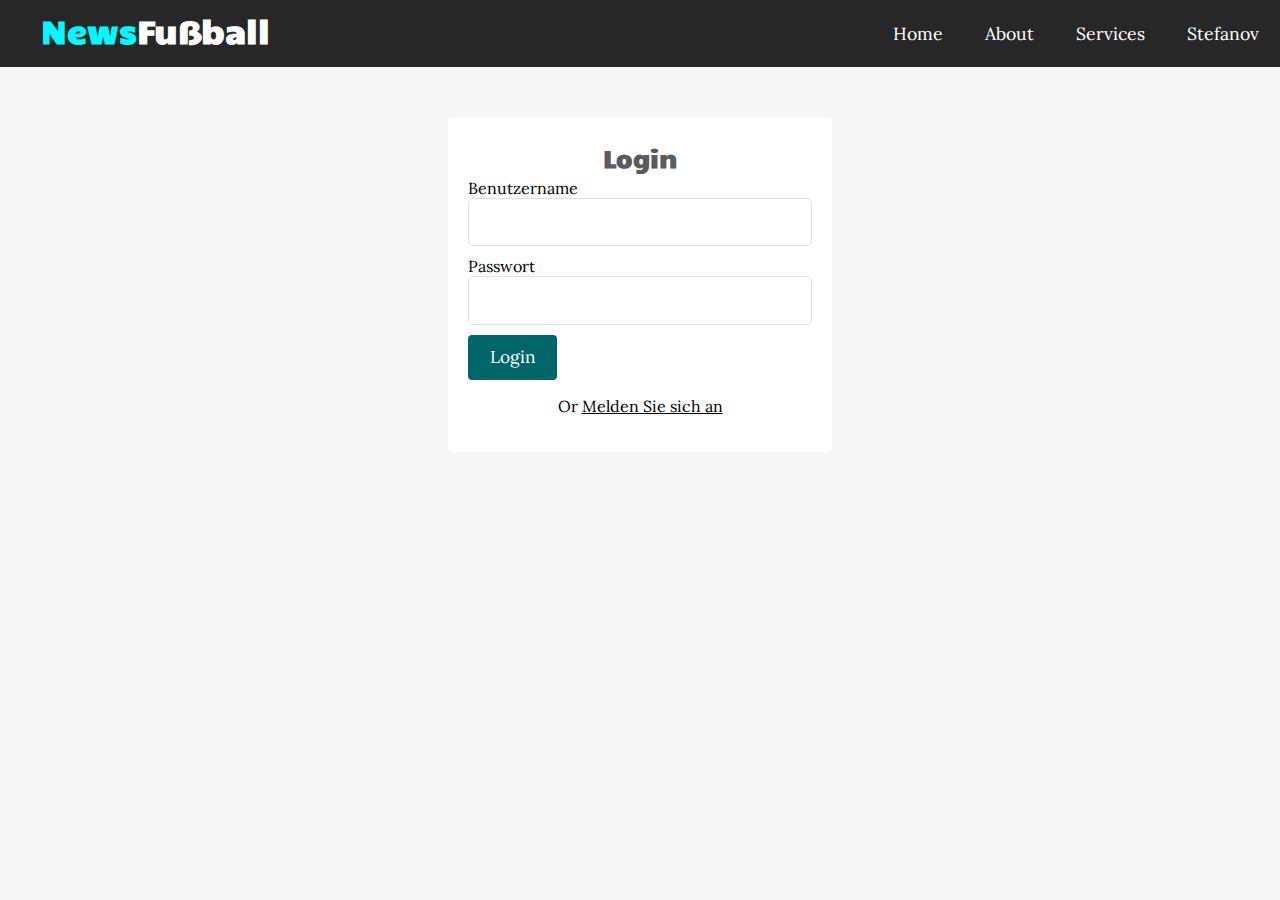
<file: Mein Blog NewsFußball/login.html>
<!DOCTYPE html>
<html lang="en">

<head>
  <meta charset="UTF-8">
  <meta name="viewport" content="width=device-width, initial-scale=1.0">
  <meta http-equiv="X-UA-Compatible" content="ie=edge">

  <link rel="stylesheet" href="https://use.fontawesome.com/releases/v5.7.2/css/all.css"
    integrity="sha384-fnmOCqbTlWIlj8LyTjo7mOUStjsKC4pOpQbqyi7RrhN7udi9RwhKkMHpvLbHG9Sr" crossorigin="anonymous">


  <link href="https://fonts.googleapis.com/css?family=Candal|Lora" rel="stylesheet">

 
  <link rel="stylesheet" href="css/style.css">

  <title>Login</title>
</head>

<body>
  <header>
    <div class="logo">
      <h1 class="logo-text"><span>News</span>Fußball</h1>
    </div>
    <i class="fa fa-bars menu-toggle"></i>
    <ul class="nav">
      <li><a href="#">Home</a></li>
      <li><a href="#">About</a></li>
      <li><a href="#">Services</a></li>
    
      <li>
        <a href="#">
          <i class="fa fa-user"></i>
          Stefanov
          <i class="fa fa-chevron-down" style="font-size: .8em;"></i>
        </a>
        <ul>
          <li><a href="#">Dashboard</a></li>
          <li><a href="#" class="logout">Logout</a></li>
        </ul>
      </li>
    </ul>
  </header>

  <div class="auth-content">

    <form action="login.html" method="post">
      <h2 class="form-title">Login</h2>

      <div>
        <label>Benutzername</label>
        <input type="text" name="username" class="text-input">
      </div>
      <div>
        <label>Passwort</label>
        <input type="password" name="password" class="text-input">
      </div>
      <div>
        <button type="submit" name="login-btn" class="btn btn-big">Login</button>
      </div>
      <p>Or <a href="register.html">Melden Sie sich an</a></p>
    </form>

  </div>


  
  <script src="https://cdnjs.cloudflare.com/ajax/libs/jquery/3.3.1/jquery.min.js"></script>

 
  <script src="js/scripts.js"></script>

</body>

</html>
</file>
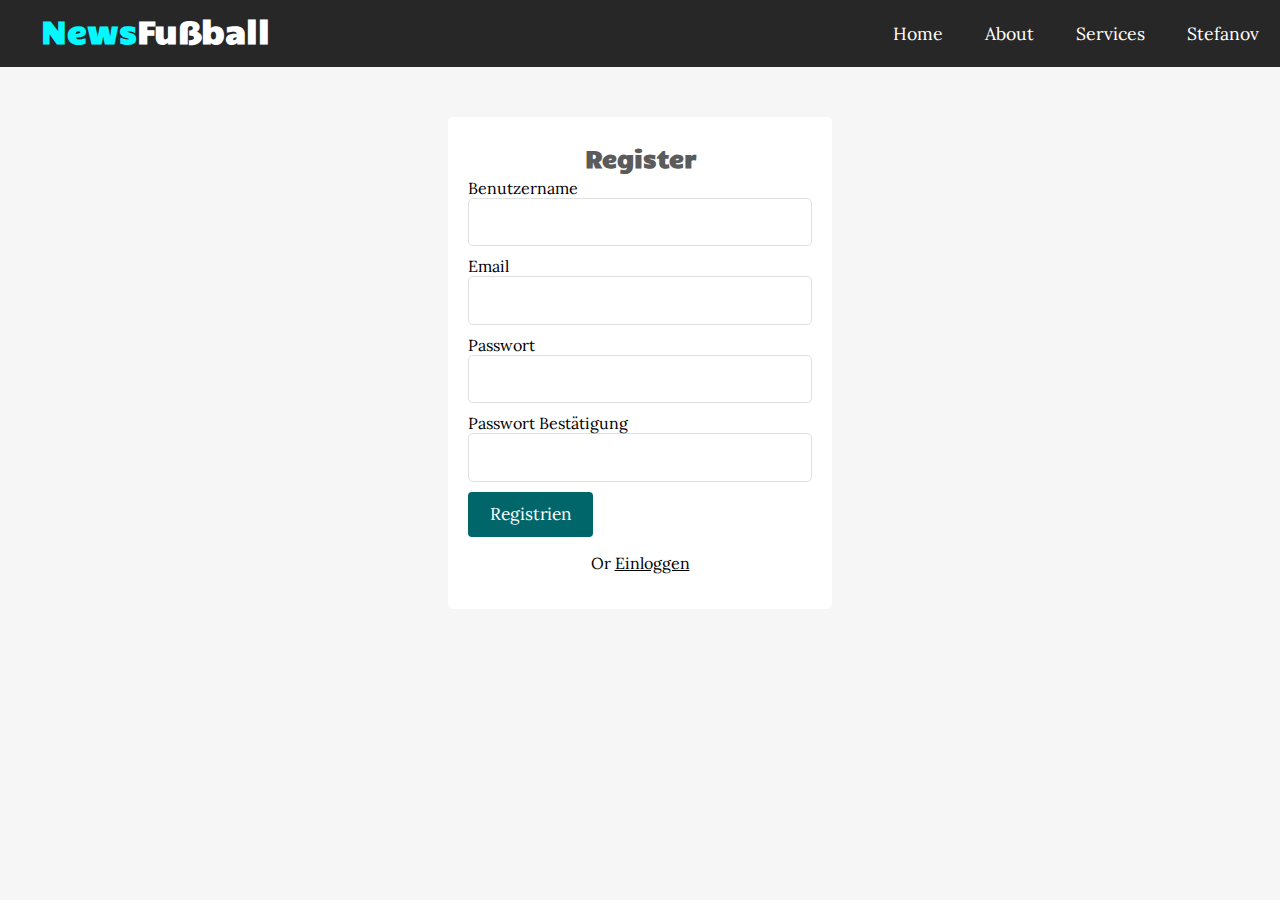
<file: Mein Blog NewsFußball/register.html>
<!DOCTYPE html>
<html lang="en">

<head>
  <meta charset="UTF-8">
  <meta name="viewport" content="width=device-width, initial-scale=1.0">
  <meta http-equiv="X-UA-Compatible" content="ie=edge">

  <link rel="stylesheet" href="https://use.fontawesome.com/releases/v5.7.2/css/all.css"
    integrity="sha384-fnmOCqbTlWIlj8LyTjo7mOUStjsKC4pOpQbqyi7RrhN7udi9RwhKkMHpvLbHG9Sr" crossorigin="anonymous">


  <link href="https://fonts.googleapis.com/css?family=Candal|Lora" rel="stylesheet">

  <!-- Custom Styling -->
  <link rel="stylesheet" href="css/style.css">

  <title>Register</title>
</head>

<body>
  <header>
    <div class="logo">
      <h1 class="logo-text"><span>News</span>Fußball</h1>
    </div>
    <i class="fa fa-bars menu-toggle"></i>
    <ul class="nav">
      <li><a href="#">Home</a></li>
      <li><a href="#">About</a></li>
      <li><a href="#">Services</a></li>
      
      <li>
        <a href="#">
          <i class="fa fa-user"></i>
          Stefanov
          <i class="fa fa-chevron-down" style="font-size: .8em;"></i>
        </a>
        <ul>
          <li><a href="#">Dashboard</a></li>
          <li><a href="#" class="logout">Logout</a></li>
        </ul>
      </li>
    </ul>
  </header>

  <div class="auth-content">

    <form action="register.html" method="post">
      <h2 class="form-title">Register</h2>

   

      <div>
        <label>Benutzername</label>
        <input type="text" name="username" class="text-input">
      </div>
      <div>
        <label>Email</label>
        <input type="email" name="email" class="text-input">
      </div>
      <div>
        <label>Passwort</label>
        <input type="password" name="password" class="text-input">
      </div>
      <div>
        <label>Passwort Bestätigung</label>
        <input type="password" name="passwordConf" class="text-input">
      </div>
      <div>
        <button type="submit" name="register-btn" class="btn btn-big">Registrien</button>
      </div>
      <p>Or <a href="login.html">Einloggen</a></p>
    </form>

  </div>



  <script src="https://cdnjs.cloudflare.com/ajax/libs/jquery/3.3.1/jquery.min.js"></script>

  <!-- Custom Script -->
  <script src="js/scripts.js"></script>

</body>

</html>
</file>
<file: Mein Blog NewsFußball/css/style.css>
* {
  box-sizing: border-box
}

html,
body {
  height: 100%;
  padding: 0px;
  margin: 0px;
  background: #f6f6f6;
  font-family: 'Lora', serif;
}

/* Media Queries für Tablets (600px bis 900px) */
@media (min-width: 600px) and (max-width: 900px) {
  .content {
    width: 100%;
  }

  .main-content {
    width: 100%;
    padding: 10px;
  }

  .sidebar {
    width: 100%;
    padding: 10px;
  }

  header ul {
    flex-direction: column;
    align-items: flex-start;
  }
}

/* Media Queries für Smartphones (bis 600px) */
@media (max-width: 600px) {
  .content .main-content .post {
    width: 100%;
  }

  .auth-content {
    width: 90%;
  }

  .content .main-content.single {
    padding: 10px 20px;
  }

  .content .main-content .post .post-image {
    width: 100%;
  }

  .content .main-content .post .post-preview {
    width: 100%;
  }

  .content .main-content .post .read-more {
    position: static;
    display: block;
    width: 100%;
    text-align: center;
  }

  .post-slider .next {
    right: 10px;
  }

  .post-slider .prev {
    left: 10px;
  }

  header ul {
    flex-direction: column;
    align-items: flex-start;
    max-height: 0px;
    overflow: hidden;
  }

  header ul.showing {
    max-height: 100em;
  }

  header ul li {
    width: 100%;
  }

  header ul li ul {
    position: static;
    display: block;
    width: 100%;
  }

  header ul li ul li a {
    padding: 10px;
    background: #0E94A0;
    color: white;
  }

  header ul li ul li a.logout {
    color: red;
  }

  header .menu-toggle {
    display: block;
    position: absolute;
    right: 20px;
    top: 20px;
    font-size: 1.9em;
  }

  header .logo {
    margin-left: .5em;
  }
}

/* Splash Screen */
#splash-screen {
  position: fixed;
  width: 100%;
  height: 100%;
  background: #272727;
  z-index: 9999;
  display: flex;
  align-items: center;
  justify-content: center;
}

.splash-logo img {
  width: 150px; /* Anpassen der Größe des Logos im Splash Screen */
}

/* Navigation Logo */
.nav-logo-container {
  display: flex;
  justify-content: center;
  align-items: center;
  flex-grow: 1;
}

.nav-logo {
  height: 50px; /* Gleiche Höhe wie die Navigationsleiste */
  max-height: 100%;
}

header {
  display: flex;
  align-items: center;
  justify-content: space-between;
}

header .nav {
  margin-left: auto;
  display: flex;
  align-items: center;
}

.nav-logo-container {
  display: flex;
  justify-content: center;
  align-items: center;
  flex-grow: 1;
  margin-left: 22%;  /* Anpassen, um es mehr nach rechts zu schieben */
  margin-right: 10%; /* Anpassen, um es mehr nach links zu schieben */
}

h1,
h2,
h3,
h4,
h5,
h6 {
  font-family: 'Candal', serif;
  color: #5c5b5b;
  margin: 5px;
}

a {
  text-decoration: none;
  color: inherit;
}

.clearfix::after {
  content: '';
  display: block;
  clear: both;
}

.btn {
  padding: .5rem 1rem;
  background: #006669;
  color: white;
  border: 1px solid transparent;
  border-radius: .25rem;
  font-size: 1.08em;
  font-family: 'Lora', serif;
}

.btn-big {
  padding: .7rem 1.3rem;
  line-height: 1.3rem;
}

.btn:hover {
  color: white !important;
  background: #005255;
}

.text-input {
  padding: .7rem 1rem;
  display: block;
  width: 100%;
  border-radius: 5px;
  border: 1px solid #e0e0e0;
  outline: none;
  color: #444;
  line-height: 1.5rem;
  font-size: 1.2em;
  font-family: 'Lora', serif;
}

.msg {
  width: 100%;
  margin: 5px auto;
  padding: 8px;
  border-radius: 5px;
  list-style: none;
}

.success {
  color: #3a6e3a;
  border: 1px solid #3a6e3a;
  background: #bcf5bc;
}

.error {
  color: #884b4b;
  border: 1px solid #884b4b;
  background: #f5bcbc;
}

/* NAVBAR */

header {
  background: #272727;
  height: 67px;
}

header * {
  color: white;
}

header .logo {
  float: left;
  height: inherit;
  margin-left: 2em;
}

header .logo-text {
  margin: 9px;
  font-family: 'Candal', serif;
}

header .logo-text span {
  color: #05f7ff;
}

header ul {
  float: right;
  margin: 0px;
  padding: 0px;
  list-style: none;
}

header ul li {
  float: left;
  position: relative;
}

header ul li ul {
  position: absolute;
  top: 66px;
  right: 0px;
  width: 180px;
  display: none;
  z-index: 88888;
}

header ul li:hover ul {
  display: block;
}

header ul li ul li {
  width: 100%;
}

header ul li ul li a {
  padding: 10px;
  background: white;
  color: #444;
}

header ul li ul li a.logout {
  color: red;
}

header ul li ul li a:hover {
  background: #d5d6d6;
}

header ul li a {
  display: block;
  padding: 21px;
  font-size: 1.1em;
  text-decoration: none;
}

header ul li a:hover {
  background: #006669;
  transition: 0.5s;
}

header .menu-toggle {
  display: none;
}

.page-wrapper {
  min-height: 100%;
}

.page-wrapper a:hover {
  color: #006669;
}

/* POST SLIDER */

.post-slider {
  position: relative;
}

.post-slider .slider-title {
  text-align: center;
  margin: 30px auto;
}

.post-slider .next {
  position: absolute;
  top: 50%;
  right: 30px;
  font-size: 2em;
  color: #006669;
  cursor: pointer;
}

.post-slider .prev {
  position: absolute;
  top: 50%;
  left: 30px;
  font-size: 2em;
  color: #006669;
  cursor: pointer;
}

.post-slider .post-wrapper {
  width: 84%;
  height: 350px;
  margin: 0px auto;
  overflow: hidden;
  padding: 10px 0px 10px 0px;
}

.post-slider .post-wrapper .post {
  width: 300px;
  height: 330px;
  margin: 0px 10px;
  display: inline-block;
  background: white;
  border-radius: 5px;
  box-shadow: 1rem 1rem 1rem -1rem #a0a0a033;
}

.post-slider .post-wrapper .post .post-info {
  height: 130px;
  padding: 0px 5px;
}

.post-slider .post-wrapper .post .slider-image {
  width: 100%;
  height: 200px;
  border-top-left-radius: 5px;
  border-top-right-radius: 5px;
}

/* CONTENT */

.content {
  width: 90%;
  margin: 30px auto 30px;
}

.content .main-content {
  width: 70%;
  float: left;
}

.content .main-content.single {
  background: white;
  padding: 20px 50px;
  font-size: 1.1em;
  border-radius: 5px;
}

.content .main-content.single .post-title {
  text-align: center;
  margin-bottom: 40px;
}

.content .main-content .post {
  width: 95%;
  height: 270px;
  margin: 20px auto;
  border-radius: 5px;
  background: white;
  position: relative;
}

.content .popular .post {
  border-top: 1px solid #e0e0e0;
  margin-top: 10px;
  padding-top: 10px;
}

.content .popular .post img {
  height: 60px;
  width: 75px;
  float: left;
  margin-right: 10px;
}

.content .main-content .post .post-preview i {
  color: #757575;
  font-size: .8em;
}

.content .main-content .post .preview-text {
  line-height: 1.5em;
  font-size: 1.03em;
  color: #444;
}

.content .main-content .post .read-more {
  position: absolute;
  bottom: 10px;
  right: 10px;
  border: 1px solid #006669;
  background: transparent;
  border-radius: 0px;
  color: #006669 !important;
}

.content .main-content .post .read-more:hover {
  background: #006669;
  color: white !important;
  transition: .25s;
}

.content .main-content .post .post-image {
  width: 40%;
  height: 100%;
  float: left;
  border-top-left-radius: 5px;
  border-bottom-left-radius: 5px;
}

.content .main-content .post .post-preview {
  width: 60%;
  padding: 10px;
  float: right;
}

.content .main-content .recent-post-title {
  margin: 20px;
}

.content .sidebar {
  width: 30%;
  float: left;
}

.content .sidebar.single {
  padding: 0px 10px;
}

.content .sidebar .section {
  background: white;
  padding: 20px;
  border-radius: 5px;
  margin-bottom: 20px;
}

.content .sidebar .section .section-title {
  margin: 10px 0px 10px 0px;
}

.content .sidebar .section.search {
  margin-top: 80px;
}

.content .sidebar .section.topics ul {
  margin: 0px;
  padding: 0px;
  list-style: none;
  border-top: 1px solid #e0e0e0;
}

.content .sidebar .section.topics ul li a {
  display: block;
  padding: 15px 0px 15px 0px;
  border-bottom: 1px solid #e0e0e0;
  transition: all 0.3s;
}

.content .sidebar .section.topics ul li a:hover {
  padding-left: 10px;
  transition: all 0.3s;
}

/* AUTH PAGES */

.auth-content {
  width: 30%;
  margin: 50px auto;
  padding: 20px;
  background: white;
  border-radius: 5px;
}

.auth-content .form-title {
  text-align: center;
}

.auth-content form div {
  margin-bottom: 10px;
}

.auth-content form p {
  text-align: center;
}

.auth-content form p a {
  text-decoration: underline;
}

/* FOOTER */

.footer {
  background: #303036;
  color: #d3d3d3;
  height: 400px;
  position: relative;
}

.footer .footer-content {
  height: 350px;
  display: flex;
}

.footer .footer-content .footer-section {
  flex: 1;
  padding: 25px;
}

.footer .footer-content h1,
.footer .footer-content h2 {
  color: white;
}

.footer .footer-content .about h1 span {
  color: #05f7ff;
}

.footer .footer-content .about .contact span {
  display: block;
  font-size: 1.1em;
  margin-bottom: 8px;
}

.footer .footer-content .about .socials a {
  border: 1px solid gray;
  width: 45px;
  height: 41px;
  padding-top: 5px;
  margin-right: 5px;
  text-align: center;
  display: inline-block;
  font-size: 1.3em;
  border-radius: 5px;
  transition: all .3s;
}

.footer .footer-content .about .socials a:hover {
  border: 1px solid white;
  color: white;
  transition: all .3s;
}

.footer .footer-content .links ul a {
  display: block;
  margin-bottom: 10px;
  font-size: 1.2em;
  transition: all .3s;
}

.footer .footer-content .links ul a:hover {
  color: white;
  margin-left: 15px;
  transition: all .3s;
}

.footer .footer-content .contact-form .contact-input {
  background: #272727;
  color: #bebdbd;
  margin-bottom: 10px;
  line-height: 1.5rem;
  padding: .9rem 1.4rem;
  border: none;
}

.footer .footer-content .contact-form .contact-input:focus {
  background: #1a1a1a;
}

.footer .footer-content .contact-form .contact-btn {
  float: right;
  font-size: 1.1em;
  font-family: 'Lora', serif;
}

.footer .footer-bottom {
  background: #343a40;
  color: #686868;
  height: 50px;
  width: 100%;
  text-align: center;
  position: absolute;
  bottom: 0px;
  left: 0px;
  padding-top: 20px;
}

/* MEDIA QUERIES */

@media only screen and (max-width: 934px) {
  .content {
    width: 100%;
  }

  .auth-content {
    width: 50%;
  }

  .content .main-content .post {
    width: 100%;
  }

  .content .main-content {
    width: 100%;
    padding: 10px;
  }

  .content .sidebar {
    width: 100%;
    padding: 10px;
  }

  .content .sidebar .section.search {
    margin-top: 30px;
  }

  .footer {
    height: auto;
  }

  .footer .footer-content {
    height: auto;
    flex-direction: column;
  }

  .footer .footer-content .contact-form {
    padding-bottom: 90px;
  }

  .footer .footer-content .contact-form .contact-btn {
    width: 100%;
  }
}

@media only screen and (max-width: 770px) {
  header {
    position: relative;
  }

  .auth-content {
    width: 60%;

  }

  .main-content-wrapper {
    padding: 10px;
  }

  header ul {
    width: 100%;
    background: #0E94A0;
    max-height: 0px;
    overflow: hidden;
  }

  .showing {
    max-height: 100em;
  }

  header ul li {
    width: 100%;
  }

  header ul li ul {
    position: static;
    display: block;
    width: 100%;
  }

  header ul li ul li a {
    padding: 10px;
    background: #0E94A0;
    color: white;
    padding-left: 50px;
  }

  header ul li ul li a:hover {
    background: #006669;
  }

  header ul li ul li a.logout {
    color: red;
  }

  header .menu-toggle {
    display: block;
    position: absolute;
    right: 20px;
    top: 20px;
    font-size: 1.9em;
  }

  header .logo {
    margin-left: .5em;
  }
}

@media only screen and (max-width: 600px) {
  .content .main-content .post {
    height: auto;
  }

  .auth-content {
    width: 90%;

  }

  .content .main-content.single {
    padding: 10px 20px;
  }

  .content .main-content .post .post-image {
    width: 100%;
  }

  .content .main-content .post .post-preview {
    width: 100%;
  }

  .content .main-content .post .read-more {
    position: static;
    display: block;
    width: 100%;
    text-align: center;
  }

  .post-slider .next {
    right: 10px;
  }

  .post-slider .prev {
    left: 10px;
  }
}
</file>
